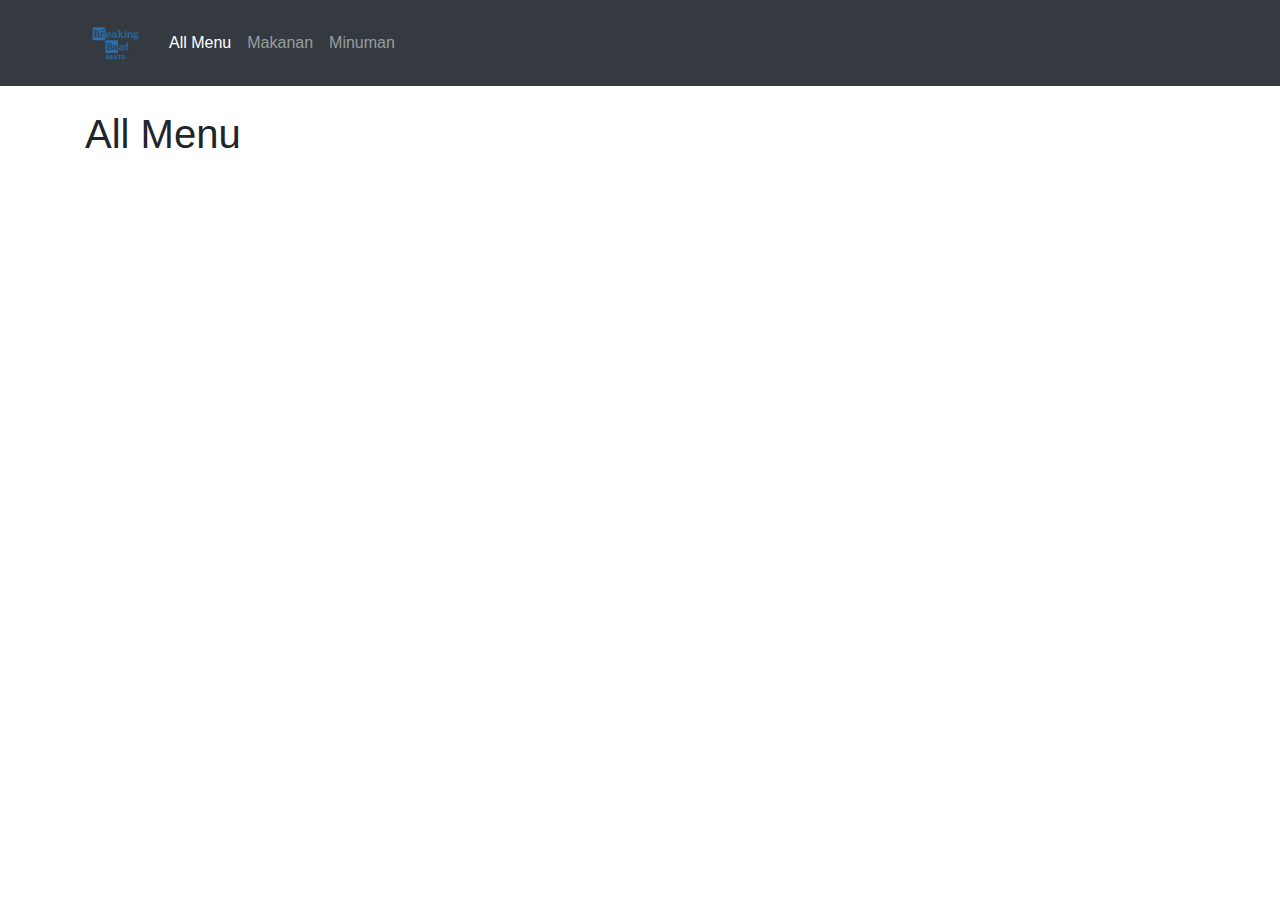
<file: resto/code/latihan2.html>
<!doctype html>
<html lang="en">
  <head>
    <!-- Required meta tags -->
    <meta charset="utf-8">
    <meta name="viewport" content="width=device-width, initial-scale=1, shrink-to-fit=no">

    <!-- Bootstrap CSS -->
    <link rel="stylesheet" href="https://cdn.jsdelivr.net/npm/bootstrap@4.4.1/dist/css/bootstrap.min.css" integrity="sha384-Vkoo8x4CGsO3+Hhxv8T/Q5PaXtkKtu6ug5TOeNV6gBiFeWPGFN9MuhOf23Q9Ifjh" crossorigin="anonymous">

    <title>Resto Breaking Bad</title>
  </head>
  <body>
  <nav class="navbar navbar-expand-lg navbar-dark bg-dark">
    <div class="container">
      <a class="navbar-brand" href="#">
        <img src="../img/logo.png" width="60" height="60" class="d-inline-block align-top">
      </a>
      <button class="navbar-toggler" type="button" data-toggle="collapse" data-target="#navbarNavAltMarkup" aria-controls="navbarNavAltMarkup" aria-expanded="false" aria-label="Toggle navigation">
          <span class="navbar-toggler-icon"></span>
    </button>
    <div class="collapse navbar-collapse" id="navbarNavAltMarkup">
      <div class="navbar-nav">
        <a class="nav-item nav-link active" href="#">All Menu</a>
        <a class="nav-item nav-link" href="#">Makanan</a>
        <a class="nav-item nav-link" href="#">Minuman</a>
      </div>
    </div>
  </div>
</nav>
 
<div class="container mt-4">

  <div class="row mt-3 mb-3">
    <div class = "col">

      <h1>All Menu</h1>

    </div>
  </div>
  
  <div class="row" id="daftar-menu">

    </div>
  </div>


  <!-- <div class = "row">
    <div class="col-md-4">
      <div class="card" style="width: 18rem;">
        <img src="../img/menu/ayam geprek.jpg" class="card-img-top" alt="...">
        <div class="card-body">
          <h5 class="card-title">Ayam Geprek</h5>
          <p class="card-text">Ayam goreng tepung yang digeprek dengan sambal pedas khas, disajikan dengan nasi hangat.</p>
          <h5 class="card-title">Rp 15.000,-</h5>
          <a href="#" class="btn btn-primary">Pesan Sekarang</a>
      </div>
    </div>
</div> -->

    <!-- Optional JavaScript -->
    <!-- jQuery first, then Popper.js, then Bootstrap JS -->
    <script 
    src="https://code.jquery.com/jquery-3.7.1.js" integrity="sha256-eKhayi8LEQwp4NKxN+CfCh+3qOVUtJn3QNZ0TciWLP4=" crossorigin="anonymous"></script>
    <script 
    src="https://cdn.jsdelivr.net/npm/popper.js@1.16.0/dist/umd/popper.min.js" integrity="sha384-Q6E9RHvbIyZFJoft+2mJbHaEWldlvI9IOYy5n3zV9zzTtmI3UksdQRVvoxMfooAo" crossorigin="anonymous"></script>
    <script 
    src="https://cdn.jsdelivr.net/npm/bootstrap@4.4.1/dist/js/bootstrap.min.js" integrity="sha384-wfSDF2E50Y2D1uUdj0O3uMBJnjuUD4Ih7YwaYd1iqfktj0Uod8GCExl3Og8ifwB6" crossorigin="anonymous"></script>
    <script src="js/script.js"></script>
  </body>
</html>
</file>
